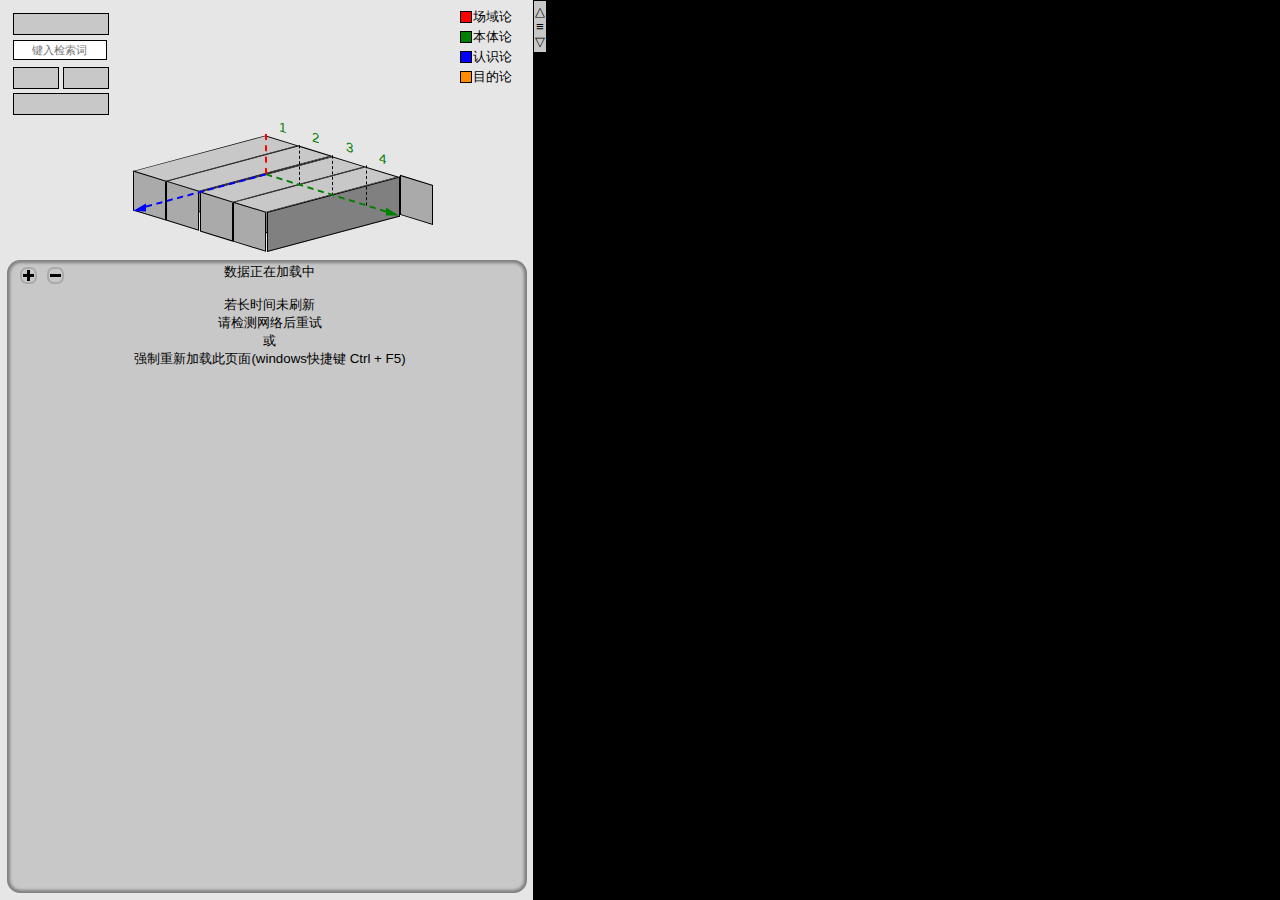
<file: dollar.html>
<html lang="ch" style="font-size: 16px;">
<head>
    <meta charset="UTF-8">
    <meta name="viewport" content="width=device-width, initial-scale=1.0">
    <title>主义主义魔方（无场域论）</title>
    <script>
        document.documentElement.style.fontSize = Math.max(screen.width,screen.height) / 96 + "px";
    </script>
    <link rel="stylesheet" href="dollar.css">
    <script src="dollar.js"></script>
</head>
<body>
    <div id="left_part">
        <div id="return_button"></div>
        <div id="search_box">
            <input id="search_text" type="text" placeholder="键入检索词">
            <div id="search_button"></div>
            <div id="reset_button"></div>
        </div>
        <div id="back_to_main_button"></div>

        <!-- 立方体部分 -->
        <div id="ismism_main_cube">
            <div id="show_cube">
                <div id="$-1" style="--x:0;--y:3;--a:0.5;--b:0.5"></div>
                <div id="$-2" style="--x:1;--y:3;--a:0.5;--b:0.5"></div>
                <div id="$-3" style="--x:2;--y:3;--a:0.5;--b:0.5"></div>
                <div id="$-4" style="--x:3;--y:3;--a:0.5;--b:1"></div>
            </div>
            <div id="hover_cube">
                <div class="ism" style="--x:0;--y:3" ism_tag="$-1"><p></p></div>
                <div class="ism" style="--x:1;--y:3" ism_tag="$-2"><p></p></div>
                <div class="ism" style="--x:2;--y:3" ism_tag="$-3"><p></p></div>
                <div class="ism" style="--x:3;--y:3" ism_tag="$-4"><p></p></div>
            </div>
            <div class="x" style="--x:1"><p>1</p></div>
            <div class="x" style="--x:2"><p>2</p></div>
            <div class="x" style="--x:3"><p>3</p></div>
            <div class="x" style="--x:4"><p>4</p></div>
            
            <!-- 不需要 y 线，也就是不需要 横轴 -->

            <ul id="ontological_structure">
                <li class="ism" ism_tag="$"><p></p></li>
            </ul>
            <div id="x"></div>
            <div id="y"></div>
            <div id="z"></div>
        </div>


        <div id="axis_label">
            <p id="axis_x">场域论</p>
            <p id="axis_y">本体论</p>
            <p id="axis_z">认识论</p>
            <p id="axis_i">目的论</p>
        </div>
        <div id="ism_info">
            <div id="increase_fontsize_button"></div>
            <div id="decrease_fontsize_button"></div>
            <div><p id="ism_name">数据正在加载中<br><br>若长时间未刷新<br>请检测网络后重试<br>或<br>强制重新加载此页面(windows快捷键 Ctrl + F5)</p></div>
            <div><p id="ism_axis"></p></div>
            <div><p id="ism_features"></p></div>
            <div><p id="ism_related"></p></div>
        </div>
        <div id="fontsize_change_box">
            <div id="increase_fontsize_button"></div>
            <div id="decrease_fontsize_button"></div>
        </div>
        <div id="size_adjuster">
            <div id="background_line"></div>
            <div id="size_indicator"><p>△ ≡ ▽</p></div>
        </div>

    </div>
    <div id="right_part">
        
    </div>
</body>
</html>
</file>
<file: dollar.css>
@font-face {
    font-family: "en_font";
    src: local("Times New Roman");
    unicode-range: U+0041-005A, U+0061-007A; /* 包含 A-Z 和 a-z 的 Unicode 范围 */
}
@font-face {
    font-family: "other_font";
    src: local("Microsoft YaHei");
    font-style: normal;
}
*{
    margin: 0;
    padding: 0;
    font-family: "en_font","other_font",sans-serif;
}
a{
    font-style: italic;
    color: black;
}
#left_part{
    z-index: 1;
    position: absolute;
    width: 40rem;
    height: 100%;
    min-height: 30rem;
    background-color: rgb(230, 230, 230);
    box-shadow: -1rem 0 1rem 1rem black;
}
@keyframes left_close{
    0%{left: 0}
    100%{left: -40rem}
}
@keyframes left_open{
    0%{left: -40rem}
    100%{left: 0}
}
#left_part #return_button {
    position: absolute;
    left: 1rem;
    top: 1rem;
    width: 7rem;
    height: 1.5rem;
    font-size: 0.8rem;
    line-height: 1.5rem;
    background-color: rgb(200, 200, 200);
    border:solid black 0.05rem;
    text-align: center;
}
#left_part #return_button:hover{
    background-color: gray;
}
#left_part #search_box{
    position: absolute;
    left: 1rem;
    top: 3rem;
}
#left_part #search_box #search_text{
    position: absolute;
    width: 7rem;
    height: 1.5rem;
    font-size: 0.8rem;
    border:solid black 0.05rem;
    text-align: center;
}
#left_part #search_box #search_button{
    position: absolute;
    top: 2rem;
    width: 3.25rem;
    height: 1.5rem;
    font-size: 0.8rem;
    line-height: 1.5rem;
    background-color: rgb(200, 200, 200);
    border:solid black 0.05rem;
    text-align: center;
}
#left_part #search_box #search_button:hover{
    background-color: gray;
}
#left_part #search_box #reset_button{
    position: absolute;
    left: 3.75rem;
    top: 2rem;
    width: 3.25rem;
    height: 1.5rem;
    font-size: 0.8rem;
    line-height: 1.5rem;
    background-color: rgb(200, 200, 200);
    border:solid black 0.05rem;
    text-align: center;
}
#left_part #search_box #reset_button:hover{
    background-color: gray;
}
#left_part #ismism_main_cube{
    position: absolute;
    left: 10rem;
    top: 4.5rem;
    transform: skewY(-15deg);
}
#left_part #ismism_main_cube #show_cube{
    position: absolute;
}
#left_part #ismism_main_cube #show_cube div{
    position: absolute;
    left: calc(var(--x)*2.5rem);
    top: calc(calc(var(--y)*3rem) + calc(var(--x)*1.45rem));
    width: 2.5rem;
    height: 3rem;
    transform: skewY(30deg);
    background-color: rgb(170, 170, 170);
    box-sizing: border-box;
    border: solid black 0.05rem;
    display: flex;
}
#left_part #ismism_main_cube #show_cube div.searched{
    background-color: rgb(201, 149, 15);
    z-index: 1;
}
#left_part #ismism_main_cube #show_cube div.pinned{
    background-color: rgb(11, 167, 167);
    z-index: 1;
}
#left_part #ismism_main_cube #show_cube div.selected{
    background-color: rgb(182, 53, 53);
    z-index: 1;
}
#left_part #ismism_main_cube #show_cube div::before{
    content: "";
    position: absolute;
    left: 2.45rem;
    top: -0.05rem;
    width: 10rem;
    height: 3rem;
    background-color: gray;
    box-sizing: border-box;
    border:solid black 0.05rem;
    transform-origin: left;
    transform: skewY(-30deg);
}
#left_part #ismism_main_cube #show_cube div.searched::before{
    background-color: darkgoldenrod;
    opacity: var(--b);
}
#left_part #ismism_main_cube #show_cube div.pinned::before{
    background-color: darkcyan;
    opacity: var(--b);
}
#left_part #ismism_main_cube #show_cube div.selected::before{
    background-color: brown;
    opacity: var(--b);
}
#left_part #ismism_main_cube #show_cube div::after{
    content: "";
    position: absolute;
    left: -0.05rem;
    top: -5.8rem;
    width: 2.5rem;
    height: 5.75rem;
    background-color: rgb(200, 200, 200);
    box-sizing: border-box;
    border:solid black 0.05rem;
    transform-origin: bottom;
    transform: skewX(-60deg);
}
#left_part #ismism_main_cube #show_cube div.searched::after{
    background-color: rgb(225, 172, 39);
    opacity: var(--a);
}
#left_part #ismism_main_cube #show_cube div.pinned::after{
    background-color: rgb(17, 188, 188);
    opacity: var(--a);
}
#left_part #ismism_main_cube #show_cube div.selected::after{
    background-color: rgb(218, 73, 73);
    opacity: var(--a);
}
#left_part #ismism_main_cube #hover_cube{
    z-index: 100;
    position: absolute;
}
#left_part #ismism_main_cube #hover_cube div{
    position: absolute;
    left: calc(calc(var(--x)*2.5rem));
    top: calc(calc(var(--y)*3rem) + calc(var(--x)*1.45rem));
    width: 2.5rem;
    height: 3rem;
    transform: skewY(30deg);
    display: flex;
    justify-content: center;
    align-items: center;
}
#left_part #ismism_main_cube #hover_cube div::before{
    content: "";
    position: absolute;
    left: 2.5rem;
    width: 10rem;
    height: 3rem;
    transform-origin: left;
    transform: skewY(-30deg);
}
#left_part #ismism_main_cube #hover_cube div::after{
    content: "";
    position: absolute;
    top: -5.8rem;
    width: 2.5rem;
    height: 5.8rem;
    transform-origin: bottom;
    transform: skewX(-60deg);
}
#left_part #ismism_main_cube #hover_cube div p{
    position: relative;
    width: 2.5rem;
    max-height: 3rem;
    text-align: center;
    word-break: break-all;
    overflow: hidden;
    text-wrap: balance;
}
#left_part #ismism_main_cube #hover_cube div.no_data p{
    color: rgb(100,100,100);
}
#left_part #ismism_main_cube .x{
    position: absolute;
    left: calc(9.95rem + calc(var(--x)*2.5rem));
    top: calc(-0.65rem + calc(var(--x)*1.45rem) + calc(11.9rem / 4) * 3);
    width: 0;
    height: calc(11.9rem / 4);
    border-right: 0.1rem dashed black;
    transform: skewY(30deg);
}
#left_part #ismism_main_cube .x p{
    position: relative;
    left:-1.5rem;
    top: -1.5rem;
    width: 2.5rem;
    color: green;
}
#left_part #ismism_main_cube .y{
    position: absolute;
    left:10rem;
    top: calc(11.25rem - calc(var(--y)*3rem));
    width: 10rem;
    height: 0;
    border-bottom: 0.1rem dashed black;
    transform-origin: left;
    transform: skewY(30deg);
}
#left_part #ismism_main_cube .y p{
    position: absolute;
    left:12.75rem;
    top: 0.75rem;
    width: 5rem;
    color: red;
}
#left_part #ismism_main_cube #ontological_structure{
    position: absolute;   
    left: 20rem;
    top: calc(5.8rem + calc(11.9rem / 4) * 3);
    transform: skewY(30deg);
}
#left_part #ismism_main_cube #ontological_structure li{
    position: relative;
    list-style: none;
    width: 2.5rem;
    height: 3rem;
    background-color: rgb(170, 170, 170);
    box-sizing: border-box;
    border:solid black 0.05rem;
    display: flex;
    justify-content: center;
    align-items: center;
}
#left_part #ismism_main_cube #ontological_structure li.searched{
    background-color: rgb(201, 149, 15);
}
#left_part #ismism_main_cube #ontological_structure li.pinned{
    background-color: rgb(11, 167, 167);
}
#left_part #ismism_main_cube #ontological_structure li.selected{
    background-color: rgb(182, 53, 53);
}
#left_part #ismism_main_cube #ontological_structure li p{
    position: absolute;
    width: 2.5rem;
    max-height: 3rem;
    text-align: center;
    word-break: normal;
    overflow: hidden;
    text-wrap: balance;
}
#left_part #ismism_main_cube #ontological_structure li.no_data p{
    color: rgb(68,68,68);
}
#left_part #ismism_main_cube #x{
    z-index: 10;
    position: absolute;
    left: 9.9rem;
    top: 8.2rem;
    height: calc(11.9rem / 4);
    border-right: 0.2rem dashed red;
    transform-origin: left;
    transform: skewY(30deg);
}

#left_part #ismism_main_cube #y{
    z-index: 9;
    position: absolute;
    left:10rem;
    top: 11.2rem;
    width: 9rem;
    border-bottom: 0.2rem dashed green;
    transform-origin: left;
    transform: skewY(30deg);
}
#left_part #ismism_main_cube #y::before{
    content: "";
    position: absolute;
    left: 9rem;
    top: -0.2rem;
    border-style: solid;
    border-width: 0.3rem 1rem 0.3rem 1rem;
    border-color: transparent transparent transparent green;
}
#left_part #ismism_main_cube #z{
    z-index: 8;
    position: absolute;
    left: 1rem;
    top: 11.2rem;
    width: 9rem;
    border-bottom: 0.2rem dashed blue;
    transform-origin: top;
}
#left_part #ismism_main_cube #z::before{
    content: "";
    position: absolute;
    left: -2rem;
    top: -0.2rem;
    border-style: solid;
    border-width: 0.3rem 1rem 0.3rem 1rem;
    border-color: transparent blue transparent transparent;
}
#left_part #axis_label{
    position: absolute;
    right: 0;
    top: 0.5rem;
    width: 7.5rem;
    height: 8rem;
}
#left_part #axis_label p{
    position: relative;
    left: 3rem;
    line-height: 1.5rem;
}
#left_part #axis_label p::before{
    content: "";
    position: absolute;
    left: -1rem;
    bottom: 0.3rem;
    width: 0.75rem;
    height:0.75rem;
    border:solid black 0.05rem;
}
#left_part #axis_label #axis_x::before{
    background-color: red;
}
#left_part #axis_label #axis_y::before{
    background-color: green;
}
#left_part #axis_label #axis_z::before{
    background-color: blue;
}
#left_part #axis_label #axis_i::before{
    background-color: darkorange;
}
#left_part #ism_info{
    position: absolute;
    left: 0.5rem;
    right: 0.5rem;
    top: 19.5rem;
    height: calc(100% - 20rem);
    background-color: rgb(200, 200, 200);
    border-radius: 1rem;
    box-shadow: inset 0 0 3px 3px gray;
    overflow-y: scroll;
}
#left_part #ism_info div{
    position: relative;
    margin: 0.5rem 0.5rem 0.5rem 1rem;
    display: flex;
}
#left_part #ism_info div p{
    margin: auto;
    white-space: pre-wrap;
}
#left_part #ism_info div p#ism_name{
    margin-top: -0.25rem;
    text-align: center;
}
#left_part #ism_info #increase_fontsize_button{
    z-index: 1;
    position: absolute;
    left: 0;
    top: 0;
    width: 1rem;
    height: 1rem;
    border-radius: 0.5rem;
    background-color: rgb(200,200,200);
    border:solid rgb(170, 170, 170) 0.2rem;
}
#left_part #ism_info #increase_fontsize_button:hover{
    background-color: rgb(170, 170, 170);
}
#left_part #ism_info #increase_fontsize_button::before{
    content: "";
    position: absolute;
    left: 0.1rem;
    top: 0.4rem;
    width: 0.8rem;
    height: 0.2rem;
    background-color: black;
}
#left_part #ism_info #increase_fontsize_button::after{
    content: "";
    position: absolute;
    left: 0.4rem;
    top: 0.1rem;
    width: 0.2rem;
    height: 0.8rem;
    background-color: black;
}
#left_part #ism_info #decrease_fontsize_button{
    z-index: 1;
    position: absolute;
    left: 2rem;
    top: 0;
    width: 1rem;
    height: 1rem;
    border-radius: 0.5rem;
    background-color: rgb(200,200,200);
    border:solid rgb(170, 170, 170) 0.2rem;
}
#left_part #ism_info #decrease_fontsize_button:hover{
    background-color: rgb(170, 170, 170);
}
#left_part #ism_info #decrease_fontsize_button::before{
    content: "";
    position: absolute;
    left: 0.1rem;
    top: 0.4rem;
    width: 0.8rem;
    height: 0.2rem;
    background-color: black;
}
#left_part #size_adjuster{
    position: absolute;
    left: 40rem;
    height: 100%;
}
#left_part #size_adjuster #background_line{
    position: absolute;
    top: 2rem;
    width: 1rem;
    height: calc(100% - 4rem);
}
#left_part #size_adjuster #size_indicator{
    position: absolute;
    width: 1rem;
    height: 4rem;
    background: rgb(200,200,200);
    box-sizing: border-box;
    border: 0.05rem solid black;
    display: flex;
    justify-content: center;
    align-items: center;
}
#left_part #size_adjuster #size_indicator p{
    position: absolute;
    width: 1rem;
    user-select: none;
    text-align: center;
}
#left_part #size_adjuster #size_indicator:hover{
    background-color: gray;
}
#right_part{
    z-index: 0;
    position: absolute;
    left: 40rem;
    right: 0;
    min-width: 53rem;
    height: 100%;
    min-height: 30rem;
    overflow-x: scroll;
    overflow-y: scroll;
    background-color: black;
}
@keyframes right_close{
    0%{left: 40rem}
    100%{left: 0rem}
}
@keyframes right_open{
    0%{left: 0rem}
    100%{left: 40rem}
}
#right_part #ismism_cube_box{
    position: absolute;
    left: 2rem;
    right: 0;
    max-width: 60rem;
    display: flex;
    transform-origin: left;
    overflow: visible;
}
#right_part #ismism_cube_box .ismism_cube{
    position: absolute;
    left: 0;
    right: 0;
    display: flex;
    top: calc(2rem + calc(var(--y) * 18rem));
}
#right_part #ismism_cube_box .ismism_cube p{
    position: absolute;
    width: 2.5rem;
    max-height: 3rem;
    text-align: center;
    word-break: normal;
    overflow: hidden;
    text-wrap: balance;
}
#right_part #ismism_cube_box .ismism_cube .detail{
    position: relative;
    flex: auto;
    transform: skewY(-15deg);
}
#right_part #ismism_cube_box .ismism_cube .detail ul{
    position: absolute;
    left: calc(var(--x)*2.5rem);
}
#right_part #ismism_cube_box .ismism_cube .detail ul div{
    position: absolute;
    width: 2.5rem;
    top: -1.25rem;
    color: blue;
    text-align: center;
}
#right_part #ismism_cube_box .ismism_cube .detail ul li{
    position: relative;
    list-style: none;
    width: 2.5rem;
    height: 3rem;
    background-color: rgb(200, 200, 200);
    box-sizing: border-box;
    border:solid black 0.05rem;
    display: flex;
    justify-content: center;
    align-items: center;
}
#right_part #ismism_cube_box .ismism_cube .detail ul li.searched{
    background-color: rgb(225, 172, 39);
}
#right_part #ismism_cube_box .ismism_cube .detail ul li.pinned{
    background-color: rgb(17, 188, 188);
}
#right_part #ismism_cube_box .ismism_cube .detail ul li.selected{
    background-color: rgb(218, 73, 73);
}
#right_part #ismism_cube_box .ismism_cube .detail ul li p{
    color: black;
}
#right_part #ismism_cube_box .ismism_cube .detail ul li.no_data p{
    color: rgb(130, 130, 130);
}
#right_part #ismism_cube_box .ismism_cube .detail .block{
    position: absolute;
    display: flex;
    left: 2.5rem;
    top: 13.45rem;
}
#right_part #ismism_cube_box .ismism_cube .detail .block div{
    position: relative;
    width: 2.5rem;
    height: 3rem;
    background-color: gray;
    box-sizing: border-box;
    border:solid black 0.05rem;
    display: flex;
    justify-content: center;
    align-items: center;
}
#right_part #ismism_cube_box .ismism_cube .detail .block div.searched{
    background-color: darkgoldenrod;
}
#right_part #ismism_cube_box .ismism_cube .detail .block div.pinned{
    background-color: darkcyan;
}
#right_part #ismism_cube_box .ismism_cube .detail .block div.selected{
    background-color: brown;
}
#right_part #ismism_cube_box .ismism_cube .detail .block div::after{
    content: "";
    position: absolute;
    left: -0.05rem;
    top: -1.5rem;
    width: 2.5rem;
    height: 1.45rem;
    background-color: rgb(200, 200, 200);
    box-sizing: border-box;
    border:solid black 0.05rem;
    transform-origin: bottom;
    transform: skewX(60deg);
}
#right_part #ismism_cube_box .ismism_cube .detail .block div.searched::after{
    background-color: rgb(225, 172, 39);
}
#right_part #ismism_cube_box .ismism_cube .detail .block div.pinned::after{
    background-color: rgb(17, 188, 188);
}
#right_part #ismism_cube_box .ismism_cube .detail .block div.selected::after{
    background-color: rgb(218, 73, 73);
}
#right_part #ismism_cube_box .ismism_cube .detail .block div::before{
    z-index: -1;
    content: "";
    position: absolute;
    left: -2.55rem;
    top: -0.05rem;
    width: 2.5rem;
    height: 3rem;
    background-color: rgb(170, 170, 170);
    box-sizing: border-box;
    border:solid black 0.05rem;
    transform-origin: right;
    transform: skewY(30deg);
}
#right_part #ismism_cube_box .ismism_cube .detail .block div.searched::before{
    background-color: rgb(201, 149, 15);
}
#right_part #ismism_cube_box .ismism_cube .detail .block div.pinned::before{
    background-color: rgb(11, 167, 167);
}
#right_part #ismism_cube_box .ismism_cube .detail .block div.selected::before{
    background-color: rgb(182, 53, 53);
}
#right_part #ismism_cube_box .ismism_cube .detail .block div.no_data p{
    color: rgb(68,68,68);
}
#right_part #ismism_cube_box .ismism_cube .detail .i{
    position: absolute;
    left: 10.25rem;
    top: calc(calc(var(--y)*3rem) + 1rem);
    color: darkorange;
}
#right_part #ismism_cube_box .ismism_cube .detail #i{
    position: absolute;
    left: 10rem;
    top: 1rem;
    height: 11rem;
    border-right: 0.2rem dashed darkorange;
}
#right_part #ismism_cube_box .ismism_cube .detail #i::before{
    content: "";
    position: absolute;
    left: -0.2rem;
    top: -2rem;
    border-style: solid;
    border-width: 1rem 0.3rem 1rem 0.3rem;
    border-color: transparent transparent darkorange transparent;
}
#right_part #ismism_cube_box .ismism_cube .detail #z{
    position: absolute;
    left: 1rem;
    top: 12rem;
    width: 9rem;
    border-bottom: 0.2rem dashed blue;
}
#right_part #ismism_cube_box .ismism_cube .detail #z::before{
    content: "";
    position: absolute;
    left: -2rem;
    top: -0.2rem;
    border-style: solid;
    border-width: 0.3rem 1rem 0.3rem 1rem;
    border-color: transparent blue transparent transparent;
}





#left_part #dollar_button{
    position: absolute;
    left: 1rem;
    top: 7rem;
    width: 7rem;
    height: 1.5rem;
    font-size: 0.8rem;
    line-height: 1.5rem;
    background-color: rgb(200, 200, 200);
    border: solid black 0.05rem;
    text-align: center;
}
#left_part #dollar_button:hover{
    background-color: gray;
}
#left_part #back_to_main_button{
    position: absolute;
    left: 1rem;
    top: 7rem;
    width: 7rem;
    height: 1.5rem;
    font-size: 0.8rem;
    line-height: 1.5rem;
    background-color: rgb(200, 200, 200);
    border: solid black 0.05rem;
    text-align: center;
}
#left_part #back_to_main_button:hover{
    background-color: gray;
}
</file>
